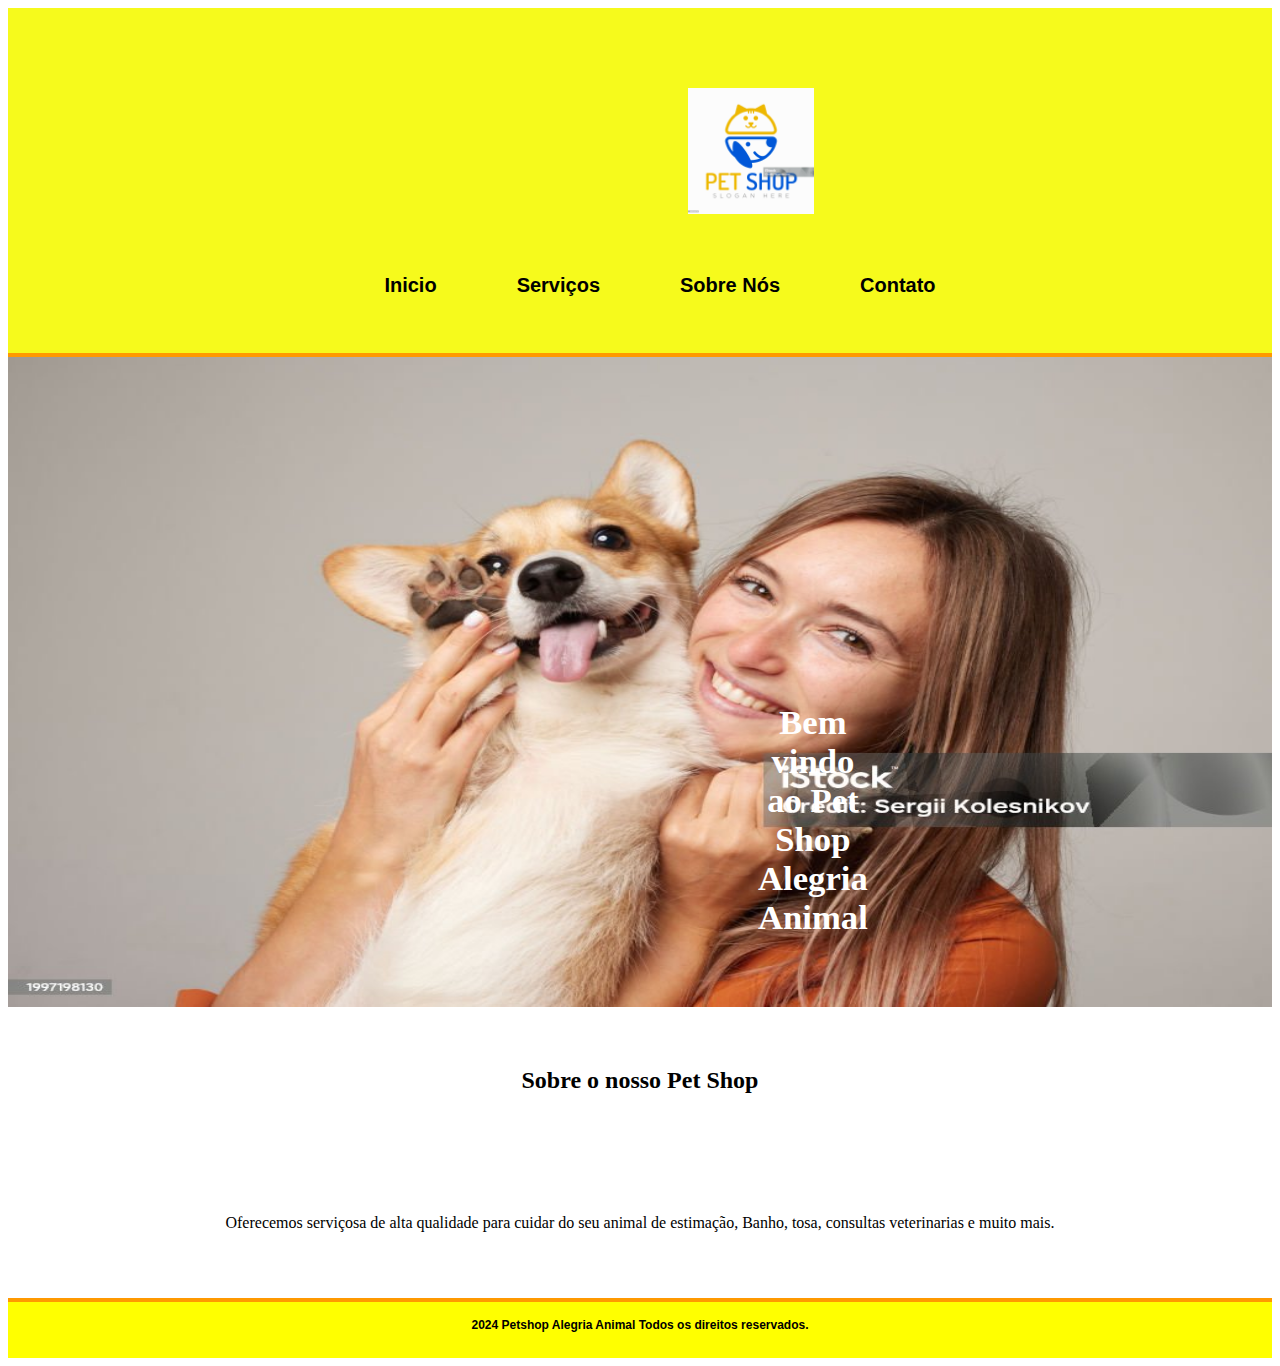
<file: PETSHOP/index.html>
<!DOCTYPE html>
<html lang="pt-br">
<head>
    <meta charset="UTF-8">
    <meta name="viewport" content="width=device-width, initial-scale=1.0">
    <title>PETSHOP</title>
    <link rel="stylesheet" href="petcores.css">
</head>

<body>
     <header>
        <div class="logo">
            <img src="/PETSHOP/img/pet-logo.jpg" alt="Logo Petshop">
        </div>

        <nav>
            <ul>
                <li><a href="index.html">Inicio</a></li>
                <li><a href="servicos.html">Serviços</a></li>
                <li><a href="sobre.html">Sobre Nós</a></li>
                <li><a href="contato.html">Contato</a></li>
            </ul>
        </nav>
    </header>

    <main>
        <section class="banner" >
            <div class="cachorro">
               <img src="./img/img1.jpg" alt="cachorro">
            </div>
          
        <div class="titulo">
           <h1>Bem vindo ao Pet Shop Alegria Animal</h1>
           
        </div>
        </section>  

        <section class="info">
             <h2>Sobre o nosso Pet Shop</h2>
             <p>Oferecemos serviçosa de alta qualidade para cuidar do seu animal de estimação, Banho, tosa, consultas veterinarias e muito mais.</p>
            
        </section>
    </main>

    <footer>
        <h4> 2024 Petshop Alegria Animal Todos os direitos reservados.</h4>
    </footer>
       
</body>
</html>
</file>
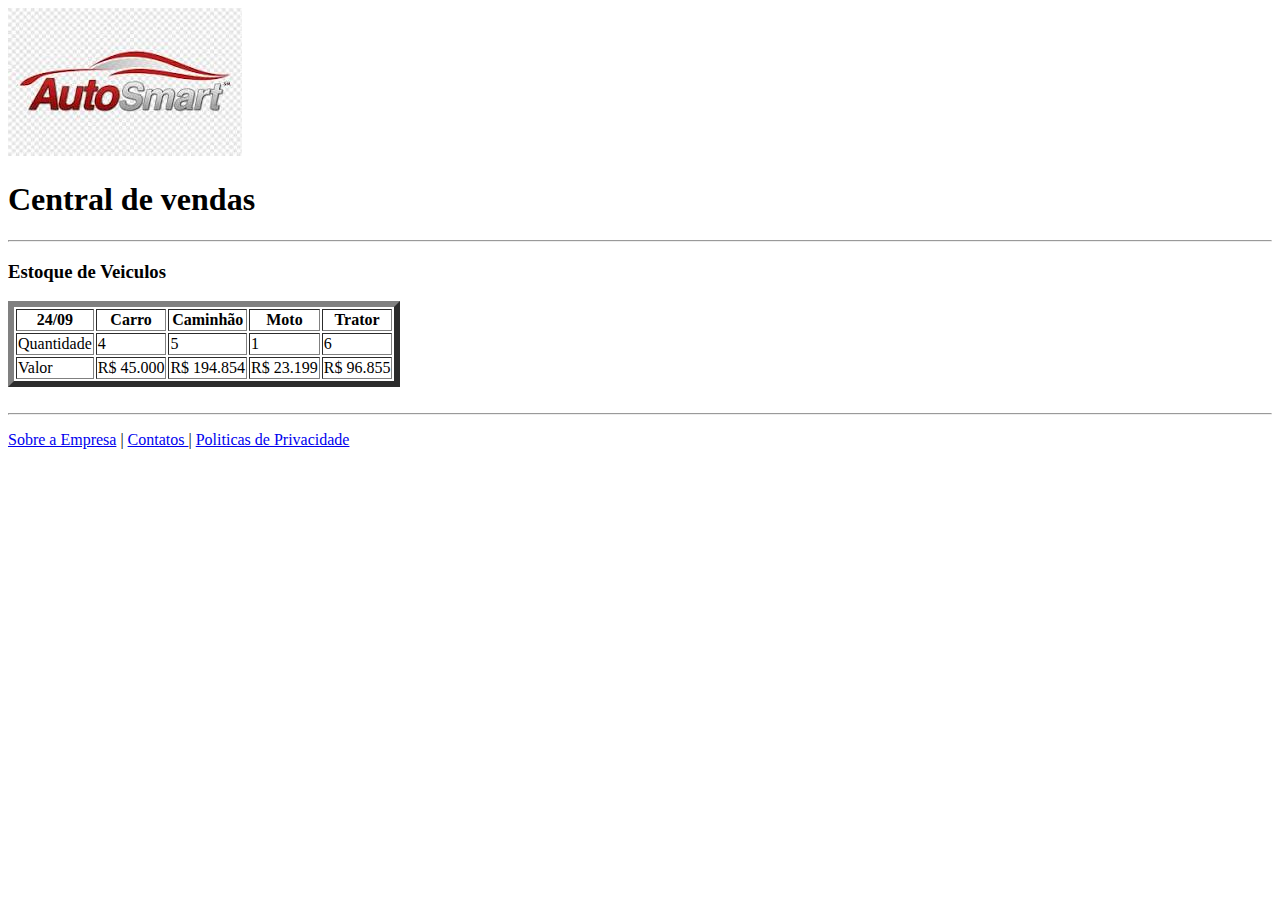
<file: 24_atividade/questao-5.html>
<!DOCTYPE html>
<html lang="pt-br">
<head>
    <meta charset="UTF-8">
    <meta name="viewport" content="width=device-width, initial-scale=1.0">
    <title>Questão 5</title>
</head>
<body>
     
     <img src="img/carro.jpg.jpg">

    <h1> Central de vendas</h1>
    <hr>
    <h3> Estoque de Veiculos</h3>

    <table border="6">

       <th>24/09</th>   <!--cria uma célula de cabeçalho, geralmente aparece em negrito e centralizada por padrão.-->
       <th> Carro </th>
       <th> Caminhão</th>
       <th> Moto </th>
       <th> Trator </th>
       

       <tr>
        <td>Quantidade</td>          <!-- cria uma célula comum da tabela (onde ficam os dados)-->
        <td>4</td>
        <td>5</td>
        <td>1</td>
        <td>6</td>
       </tr>
       
       <tr>                <!---cria uma linha da tabela. -->
        <td>Valor</td>
        <td>R$ 45.000</td>
        <td>R$ 194.854</td>
        <td>R$ 23.199</td>
        <td>R$ 96.855</td>
       </tr>
        
    </table>
    <br>
    <hr>

    <footer>      <!-- Fazer o Cabeçalho  da Pagina -->
        <p>
            <a href="#"> Sobre a Empresa</a> |
            <a href="#"> Contatos </a> |
            <a href="#"> Politicas de Privacidade</a>
        </p>
    </footer>

   
    
</body>
</html>
</file>
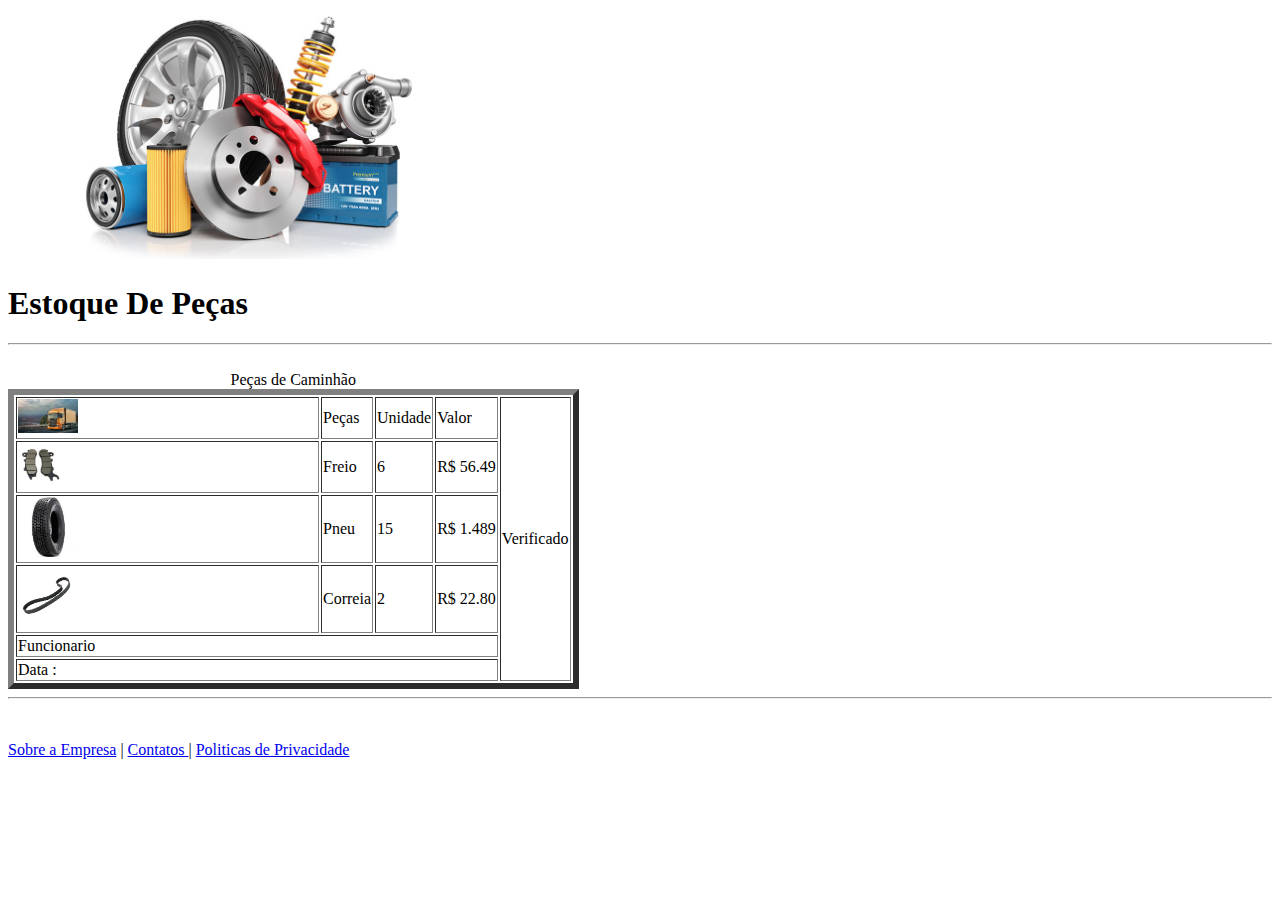
<file: 24_atividade/questao-6.html>
<!DOCTYPE html>
<html lang="pt-br">
<head>
    <meta charset="UTF-8">
    <meta name="viewport" content="width=device-width, initial-scale=1.0">
    <title>Questao 6</title>

</head>
<body>

    <img src="img/peças.jpg.jpg" width="38%"> <!--widgt para definir o tamanho da imagem-->

    <h1> Estoque De Peças</h1>
    <hr>
    <br>

    <table border="6"> 

     <caption> Peças de Caminhão</caption>
      
     <tr>
        <td><img src="img/caminhao.jpg" width=" 20%"></td>
        <td>Peças</td>
        <td>Unidade</td>
        <td>Valor</td>
        <td rowspan="6">Verificado</td>
     </tr>

     <tr >
        <td> <img src="img/freio.jpg" width="15%"></td>
        <td>Freio</td>
        <td>6</td>
        <td>R$ 56.49</td>
     </tr>

     <tr>
        <td> <img src="img/pneu.jpg" width="20%"> </td>
        <td>Pneu</td>
        <td>15</td>
        <td>R$ 1.489</td>
     </tr>

     <tr>
        <td> <img src="img/correia.jpg" width="20%"> </td>
        <td>Correia</td>
        <td>2</td>
        <td>R$ 22.80</td>
     </tr>

    <tr>
        <td colspan="4">Funcionario</td>
    </tr>

    <tr>
        <td colspan="4">Data :</td> 
    </tr>



    </table>

    <hr>
    <br>

    <footer>
        <p>
            <a href="#"> Sobre a Empresa</a> |
            <a href="#"> Contatos </a> |
            <a href="#"> Politicas de Privacidade</a>
        </p>
    </footer>

</body>
</html>
</file>
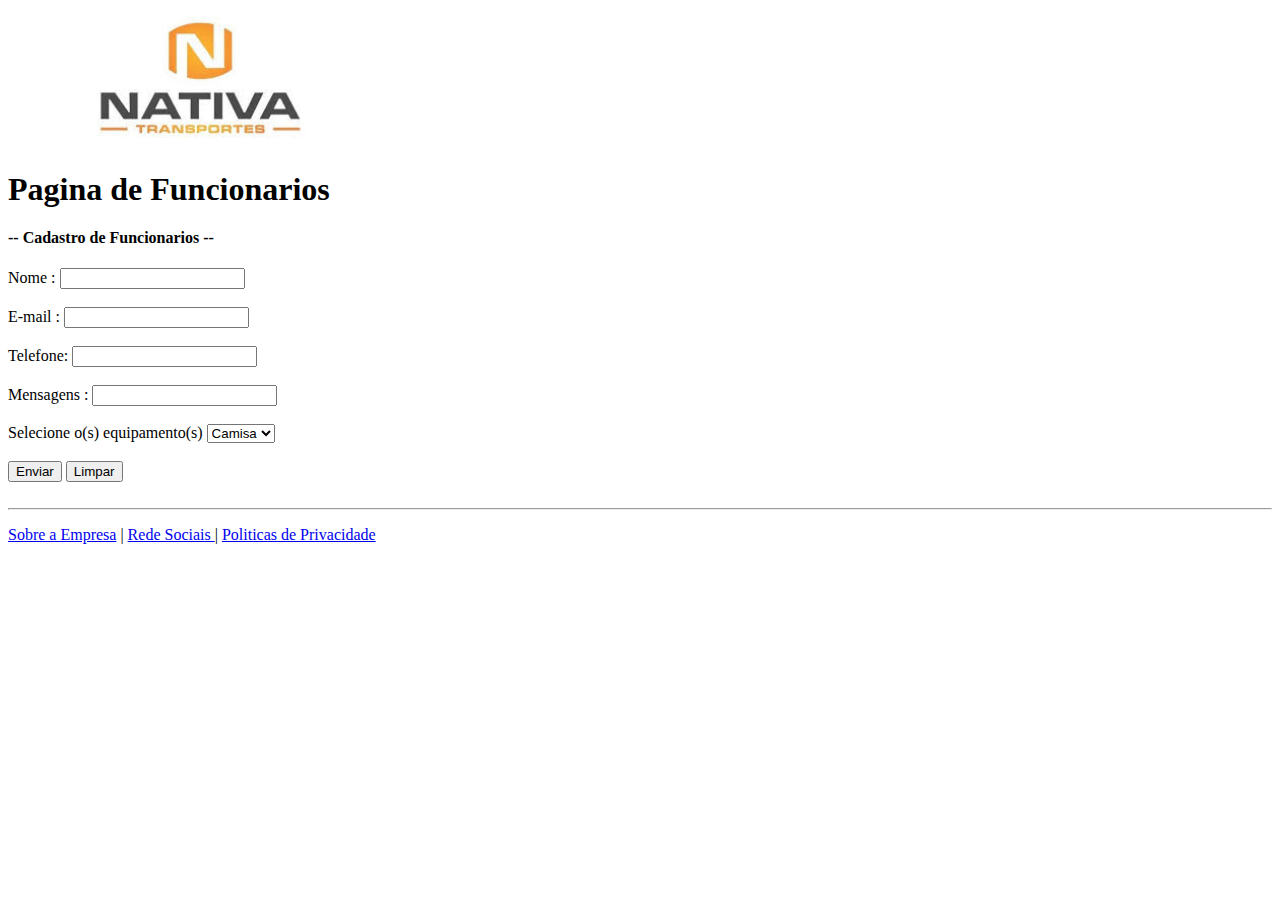
<file: 24_atividade/questao-7.html>
<!DOCTYPE html>
<html lang="pt-br">
<head>
    <meta charset="UTF-8">
    <meta name="viewport" content="width=device-width, initial-scale=1.0">
    <title>Questao 7</title>
</head>
<body>

    <img src="img/transportadora.jpg" width="30%">
    <h1>Pagina de Funcionarios</h1>

      
    <form>

        <h4> -- Cadastro de Funcionarios --</h4>

        <label for=" nome"> Nome :</label>
        <input type="text" id="nome" name="nome" required> <br><br>

        <label for="email"> E-mail :</label>
        <input type="email" id="email" email="email" required> <br><br>

        <label for="telefone"> Telefone: </label>
        <input type="tel" id="telefone" telefone="telefone" required> <br><br>

        <label for="msg">Mensagens :</label>
        <input type="text" id="msg" msg="msg"> <br><br>

        <label for="equipamento">Selecione o(s) equipamento(s)</label>
        <select id="equipamento" name="equipamento">

            <option value="camisa">Camisa</option>
            <option value="bota">Bota</option>
            <option value="oculos">Oculos</option>
            <option value="jaleco">Jaleco</option>

        </select>
        <br>
        <br>

        <input type="submit" value="Enviar">
        <input type="reset" value="Limpar">

    </form>

    <br>
    <hr>

    <footer>
        <p>
            <a href="#"> Sobre a Empresa</a> |
            <a href="#"> Rede Sociais </a> |
            <a href="#"> Politicas de Privacidade</a>
        </p>
    </footer>
</body>
</html>
</file>
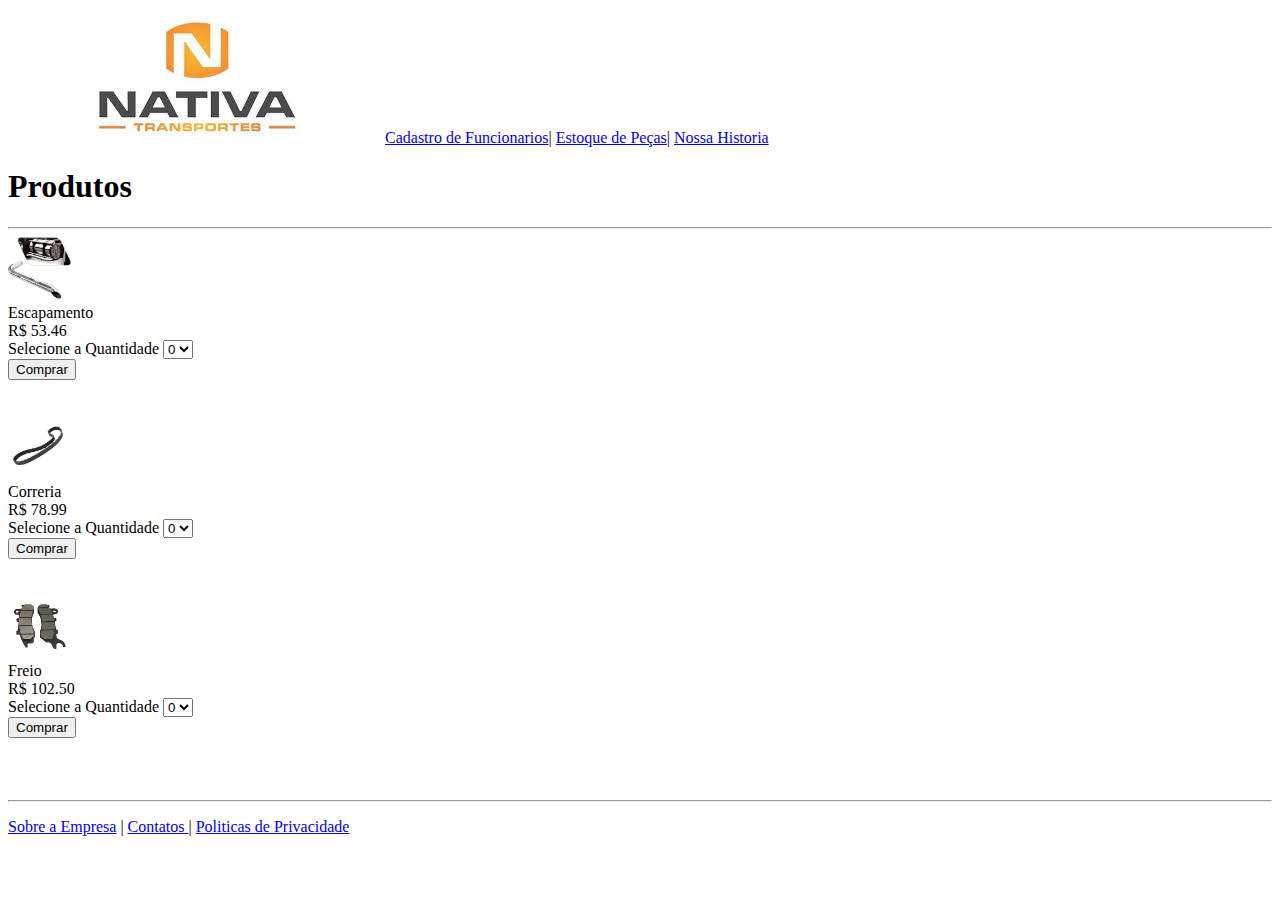
<file: 24_atividade/questao-8.html>
<!DOCTYPE html>
<html lang="pt-br">
<head>
    <meta charset="UTF-8">
    <meta name="viewport" content="width=device-width, initial-scale=1.0">
    <title>Questao 8</title>

</head>
<body>
    <img src="img/transportadora.jpg">

    
    
    <a href="questao-7.html">Cadastro de Funcionarios</a>|
    <a href="questao-6.html">Estoque de Peças</a>|
    <a href="#"> Nossa Historia</a>
    <h1>Produtos </h1>
    <hr>
    
    
    <tables>    

        <tr>

        <td><img src="img/escapamento.jpg" width="5%"> </td> <br>
        <td>Escapamento</td> <br>
        <td>R$ 53.46</td> <br> 

        </tr>
        <label for="produtos"> Selecione a Quantidade</label> 

                <select id="quantidade" name="quantidade">
                <option value="0"> 0 </option>
                <option value="1"> 1 </option>
                <option value="2"> 2 </option>
                <option value="3"> 3 </option>

            </select>

         <br>
        <input type="submit" value="Comprar">
        <br><br><br>

        <tr>

        <td><img src="img/correia.jpg" width="5%"> </td> <br>
        <td>Correria</td> <br>
        <td>R$ 78.99</td> <br> 

        </tr>
        <label for="produtos"> Selecione a Quantidade</label> 

                <select id="quantidade" name="quantidade">
                <option value="0"> 0 </option>
                <option value="1"> 1 </option>
                <option value="2"> 2 </option>
                <option value="3"> 3 </option>

            </select>

         <br>
        <input type="submit" value="Comprar">
        <br><br><br>

        <tr>

        <td><img src="img/freio.jpg" width="5%"> </td> <br>
        <td>Freio</td> <br>
        <td>R$ 102.50</td> <br> 

        </tr>
        <label for="produtos"> Selecione a Quantidade</label> 

                <select id="quantidade" name="quantidade">
                <option value="0"> 0 </option>
                <option value="1"> 1 </option>
                <option value="2"> 2 </option>
                <option value="3"> 3 </option>

            </select>

         <br>
        <input type="submit" value="Comprar">
        <br><br><br>



      </tables>  
       

        

    



















<br>
<hr>
<footer>      <!-- Fazer o Cabeçalho  da Pagina -->
        <p>
            <a href="#"> Sobre a Empresa</a> |
            <a href="#"> Contatos </a> |
            <a href="#"> Politicas de Privacidade</a>
        </p>
    </footer>
    
</body>
</html>
</file>
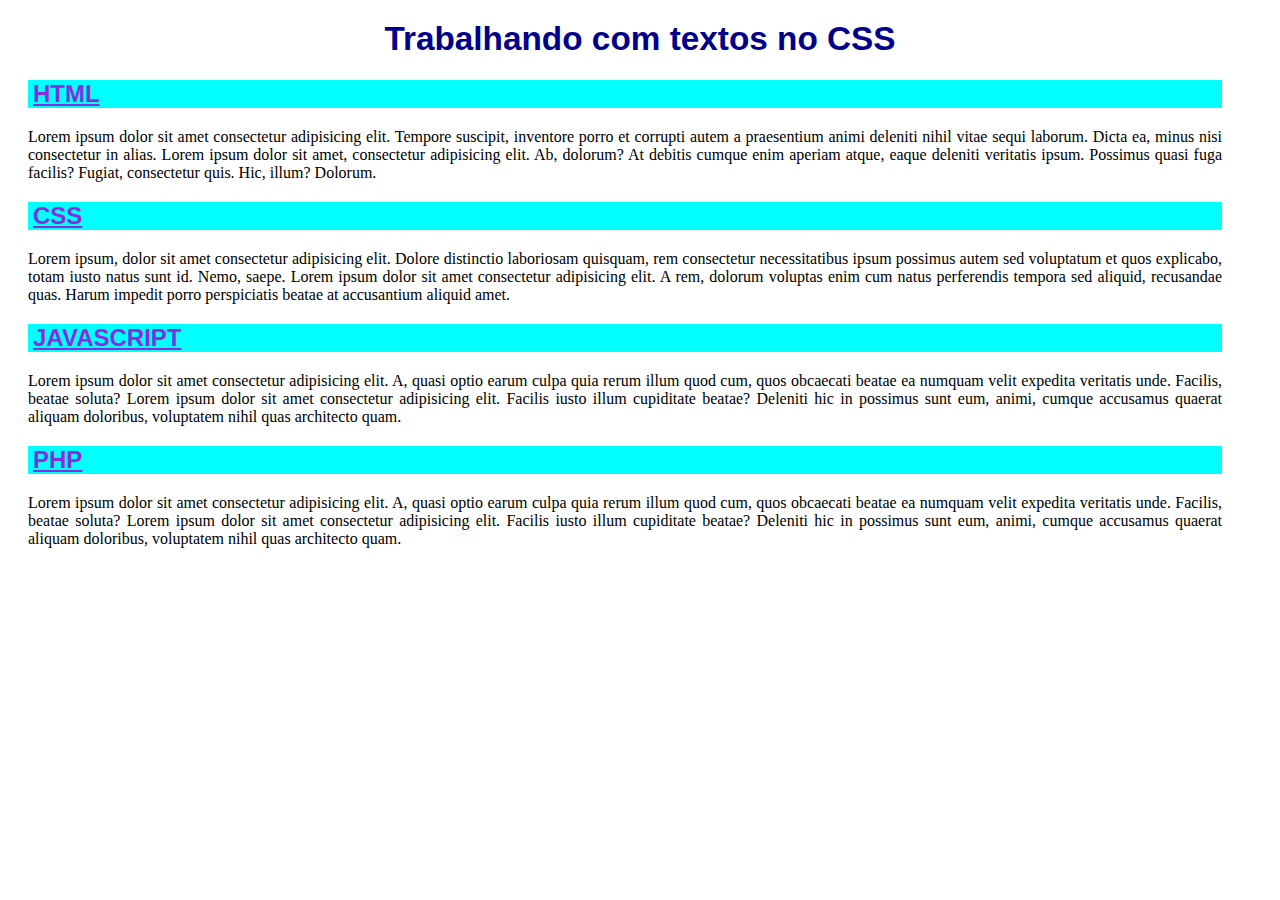
<file: CSS-1/CSS-01.html>
<!DOCTYPE html>
<html lang="pt-br">
<head>
    <meta charset="UTF-8">
    <meta name="viewport" content="width=device-width, initial-scale=1.0">
    <title>Trabalhando com textos em CSS</title>
    <link rel="stylesheet" href="style.css">
</head>
<body>

    <header>
        <h1>Trabalhando com textos no CSS</h1>
    </header>

    <main>
        <section>
            <h2>HTML</h2>
                <p> 
                    Lorem ipsum dolor sit amet consectetur adipisicing elit. Tempore suscipit, inventore porro et corrupti autem a praesentium animi deleniti nihil vitae sequi laborum. Dicta ea, minus nisi consectetur in alias. Lorem ipsum dolor sit amet, consectetur adipisicing elit. Ab, dolorum? At debitis cumque enim aperiam atque, eaque deleniti veritatis ipsum. Possimus quasi fuga facilis? Fugiat, consectetur quis. Hic, illum? Dolorum.
                </p>
        </section> 

        <section>
            <h2>CSS</h2>
                <p>
                    Lorem ipsum, dolor sit amet consectetur adipisicing elit. Dolore distinctio laboriosam quisquam, rem consectetur necessitatibus ipsum possimus autem sed voluptatum et quos explicabo, totam iusto natus sunt id. Nemo, saepe. Lorem ipsum dolor sit amet consectetur adipisicing elit. A rem, dolorum voluptas enim cum natus perferendis tempora sed aliquid, recusandae quas. Harum impedit porro perspiciatis beatae at accusantium aliquid amet.
                </p>
        </section> 

        <section>
            <h2>JAVASCRIPT</h2>
                <p>
                    Lorem ipsum dolor sit amet consectetur adipisicing elit. A, quasi optio earum culpa quia rerum illum quod cum, quos obcaecati beatae ea numquam velit expedita veritatis unde. Facilis, beatae soluta? Lorem ipsum dolor sit amet consectetur adipisicing elit. Facilis iusto illum cupiditate beatae? Deleniti hic in possimus sunt eum, animi, cumque accusamus quaerat aliquam doloribus, voluptatem nihil quas architecto quam.

                </p>
        </section>

        <section>
            <h2>PHP</h2>
                <p>
                    Lorem ipsum dolor sit amet consectetur adipisicing elit. A, quasi optio earum culpa quia rerum illum quod cum, quos obcaecati beatae ea numquam velit expedita veritatis unde. Facilis, beatae soluta? Lorem ipsum dolor sit amet consectetur adipisicing elit. Facilis iusto illum cupiditate beatae? Deleniti hic in possimus sunt eum, animi, cumque accusamus quaerat aliquam doloribus, voluptatem nihil quas architecto quam.

                </p>
        </section>

    </main>
    
</body>
</html>
</file>
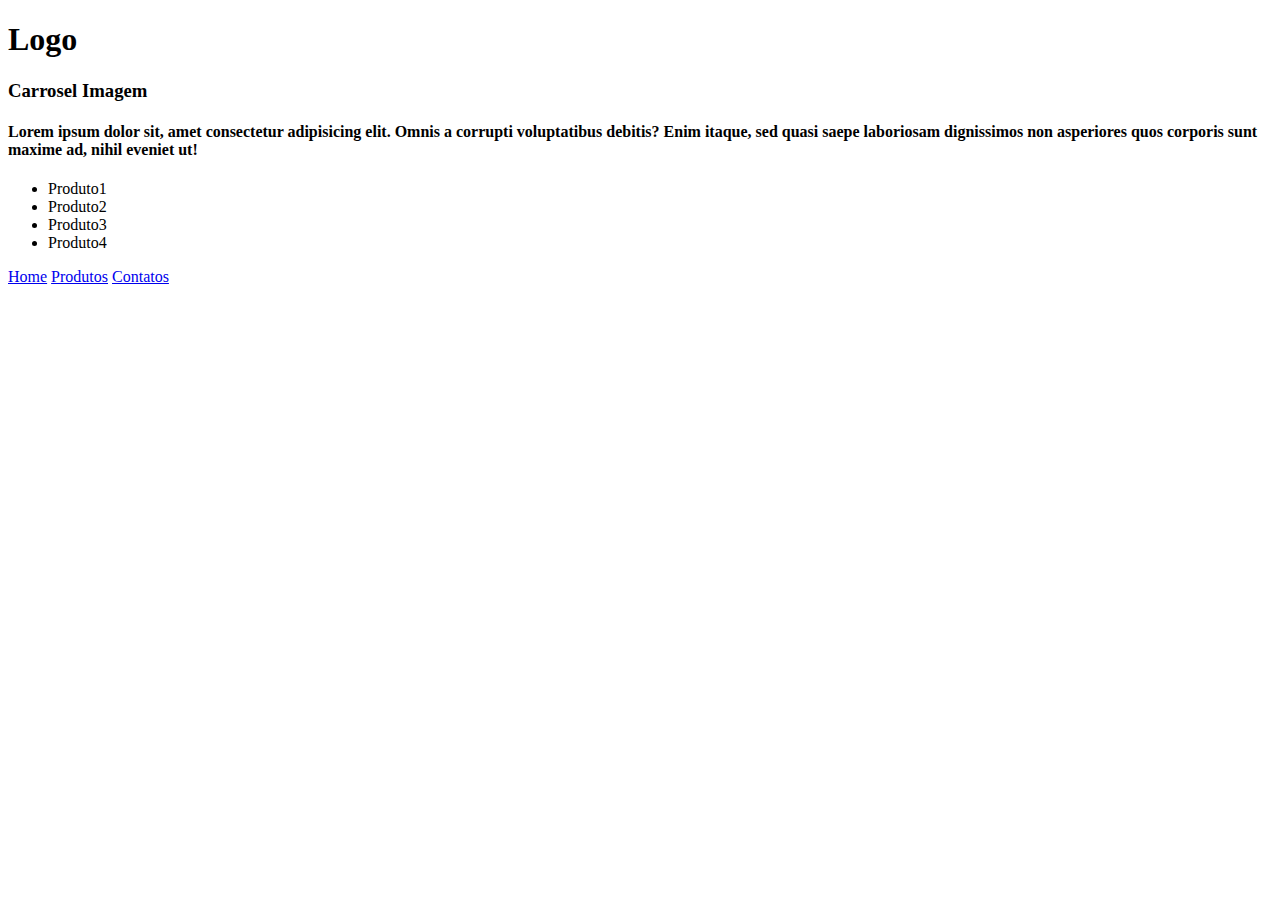
<file: 23_at/imagens_draw/at_3.html>
<!DOCTYPE html>
<html lang="pt-br">
<head>
    <meta charset="UTF-8">
    <meta name="viewport" content="width=device-width, initial-scale=1.0">
    <title>Sua Planta</title>
</head>
<body>
<h1> Logo </h1>

<h3>Carrosel Imagem</h3>
<h4>Lorem ipsum dolor sit, amet consectetur adipisicing elit. Omnis a corrupti voluptatibus debitis? Enim itaque, sed quasi saepe laboriosam dignissimos non asperiores quos corporis sunt maxime ad, nihil eveniet ut!</h4>

<ul>
    <li>Produto1</li>
    <li>Produto2</li>
    <li>Produto3</li>
    <li>Produto4</li>
</ul>
    

<a href="#">Home</a>
<a href="#">Produtos</a>
<a href="./contatos.html"> Contatos</a> 

</body>
</html>
</file>
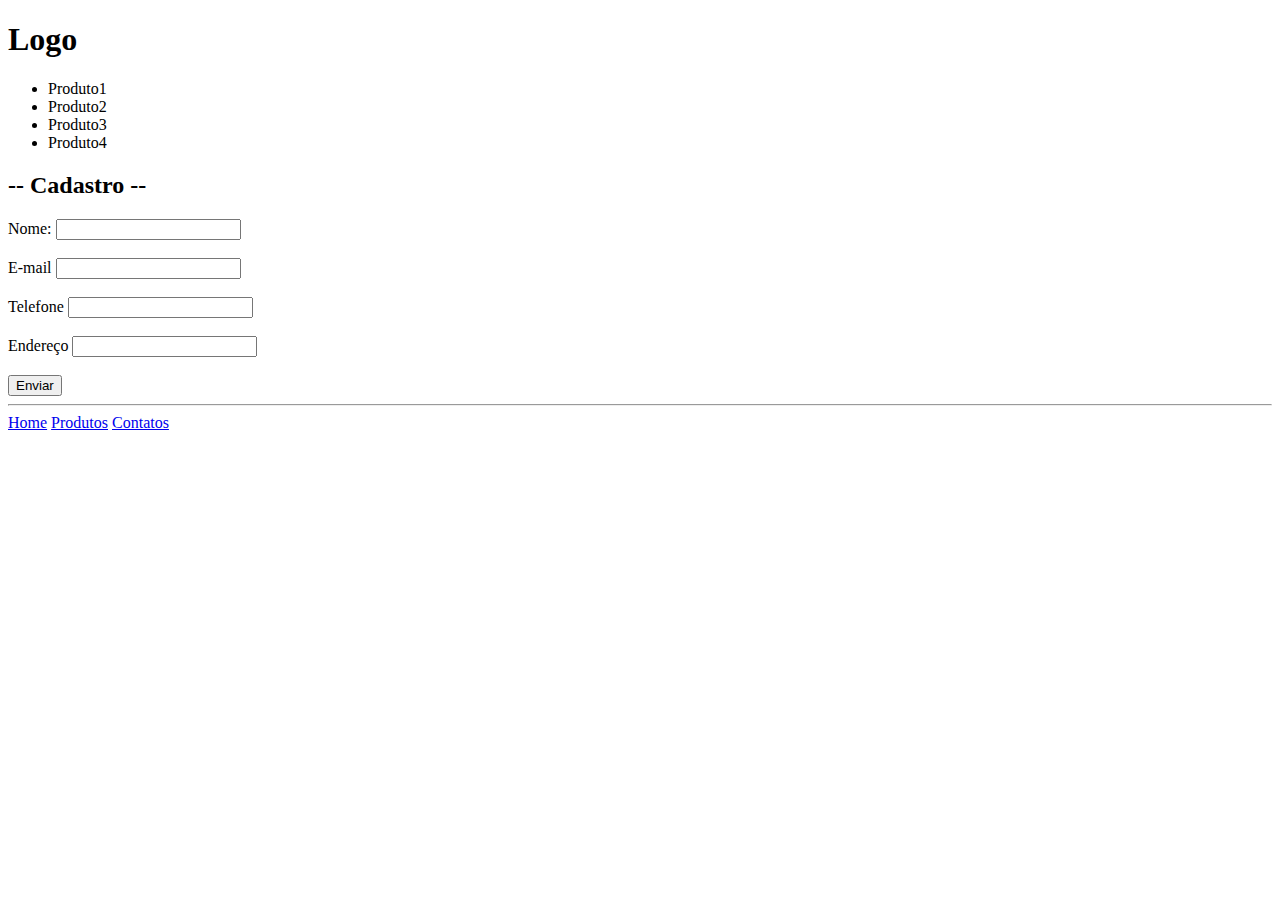
<file: 23_at/imagens_draw/contatos.html>
<!DOCTYPE html>
<html lang="pt-br">
<head>
    <meta charset="UTF-8">
    <meta name="viewport" content="width=device-width, initial-scale=1.0">
    <title>Contatos</title>
</head>
<body>

    <h1> Logo </h1>

    <ul>
    <li>Produto1</li>
    <li>Produto2</li>
    <li>Produto3</li>
    <li>Produto4</li>
</ul>

    <h2>-- Cadastro --</h2>

    <form action="/submit" method="Cadastro">

        <label for="nome"> Nome:</label>
        <input type="text" id="nome" name="nome" required> <br><br>

        <label for="email">E-mail</label>
        <input type="email" id="email" name="email" required> <br><br>

        <label for="telefone">Telefone</label>
        <input type="tel" id="telefone" name="telefone" required> <br><br>

        <label for="endereco">Endereço</label>
        <input type="text" id="endereco" name="endereco" required> <br><br>
         
        <input type="submit" value="Enviar">
        

    </form>
    
    <hr>
    <a href="#">Home</a>
    <a href="#">Produtos</a>
    <a href="./contatos.html"> Contatos</a> 
    

</body>
</html>
</file>
<file: PETSHOP/petcores.css>
.logo img{
    width: 10%;
    height: 50%;
    padding-left: 680px;
    padding-top: 80px;
}

header{
    background-color: rgb(246, 250, 28);
    /*Para faze a borda em baixo // Tamanho, Tipo, Cor*/
    border-bottom: 4px solid #ff9900;
  
}

nav ul{
    display: flex;
    justify-content: center;

}

li{
  list-style: none;
  padding: 40px;
  
  
}

a{
    /*Tira o sublinhado do link*/
    text-decoration: none;
    color: rgb(0, 0, 0);
    font-weight: bold;
    font-size: 15pt;
    font-family: 'Lucida Sans', 'Lucida Sans Regular', 'Lucida Grande', 'Lucida Sans Unicode', Geneva, Verdana, sans-serif;
}

a:hover{
    text-align: center;
    text-decoration: overline;
}

.banner{
    width: 100%;
    
}

.titulo {
    position: absolute;
    display: inline-block;
    top:680px;
    padding-left: 750px;
    padding-right: 775px;
    text-align: center;
    color: rgb(255, 255, 255);
    font-size: 13pt;
    font-family: Cambria, Cochin, Georgia, Times, 'Times New Roman', serif;  
    
}


.cachorro img{
  background-color: black;
  display: block;
  width: 100%;
  height: 650px;
  padding: 0;
 
}



section h2,p {
    display: inline-flexbox;
    text-align: center;
    padding: 50px;
    margin-top: 10px;

    
}

footer{
    text-align: center;
    padding: 10px;
    margin-top: 0px;
    padding-top: 0px;
    border-top: 4px solid #ff9900;
    background-color: yellow;
    font-family: sans-serif;
    font-size: 9pt;
}

h4{
    
}
</file>
<file: CSS-1/style.css>
h1{
    /*Aplicando cor no texto*/
    color: darkblue;
    /* Centralizando o texto*/
    text-align: center;
    /*Tipo de fonte*/
    font-family: 'Lucida Sans', 'Lucida Sans Regular', 'Lucida Grande', 'Lucida Sans Unicode', Geneva, Verdana, sans-serif;
    /*Tamanho do texto*/
    font-size: 25pt;
    /*Destacar fonte em Negrito*/
    font-weight: bolder;
    margin-top: 20px;

}

h2{
    color: blueviolet;
    font-family: 'Lucida Sans', 'Lucida Sans Regular', 'Lucida Grande', 'Lucida Sans Unicode', Geneva, Verdana, sans-serif;
    /*Colocar o texto sublinhado*/
    text-decoration: underline;
    /*Margem é a distancia da borda da pagina*/
    margin-left: 20px;
    margin-right: 50px;
    /*Plano de fundo*/
    background-color: aqua;
    /* Padding é o espaçamento entre objetos*/
    padding-left: 5px;


}

p{
    text-align: justify;
    margin-left: 20px;
    margin-right: 50px;

}
</file>
